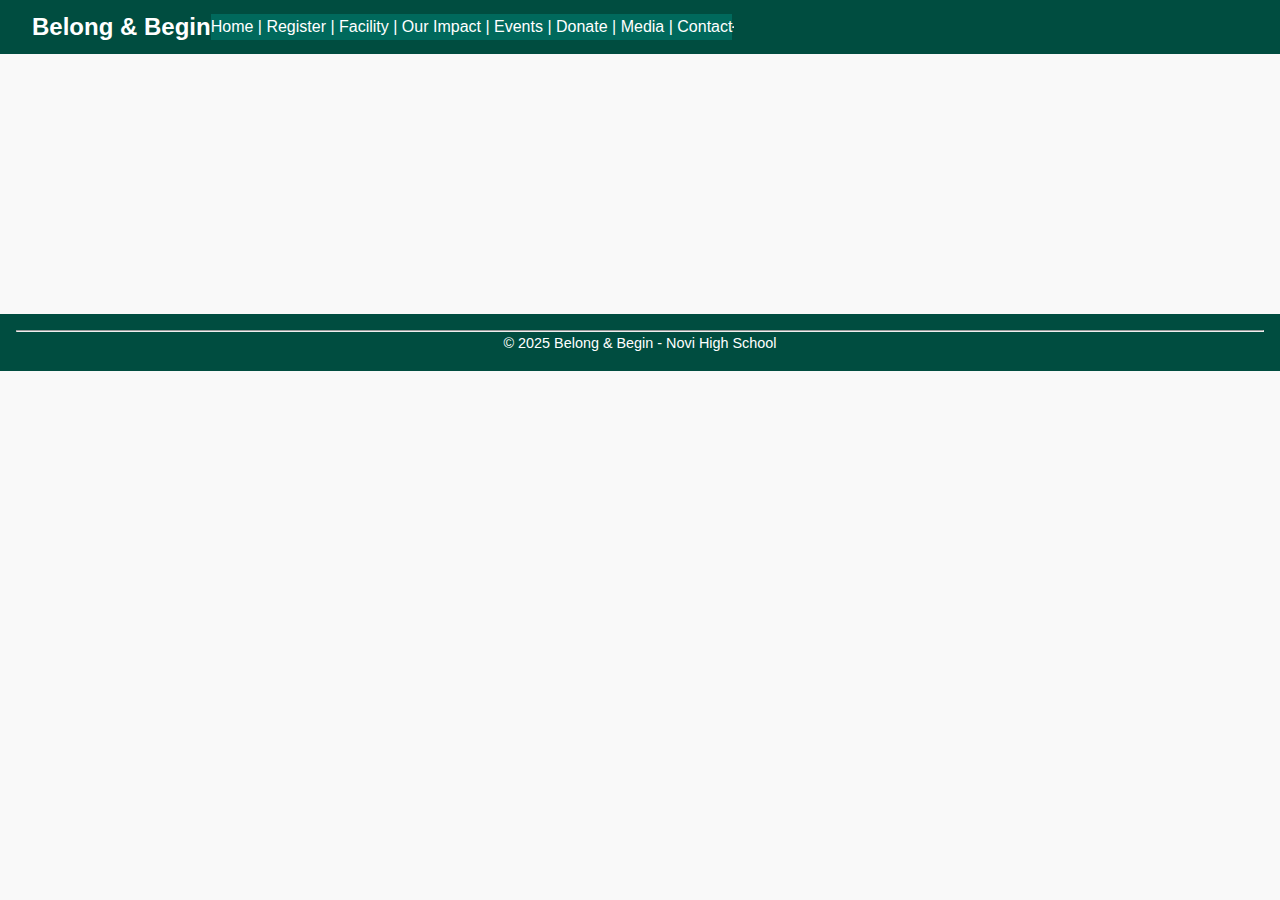
<file: contact.html>
<!DOCTYPE html>
<html lang="en">
<head>
    <meta charset="UTF-8" />
    <meta name="viewport" content="width=device-width, initial-scale=1" />
    <title>Contact - Belong & Begin</title>
    <link rel="stylesheet" href="style.css" />
</head>
<body>
    <header>
        <h1>Belong & Begin</h1>
        <nav>
            <a href="index.html">Home</a> |
            <a href="register.html">Register</a> |
            <a href="facility.html">Facility</a> |
            <a href="impact.html">Our Impact</a> |
            <a href="events.html">Events</a> |
            <a href="donate.html">Donate</a> |
            <a href="media.html">Media</a> |
            <a href="contact.html">Contact</a>
        </nav>
        <hr/>
    </header>

    <main>
        <section>
            <h2>Contact Us</h2>
            <p>If you have questions or want to get involved, please reach out!</p>
            <p>
                Email:
                <a
                    href="https://mail.google.com/mail/?view=cm&fs=1&to=belongandbegin@gmail.com"
                    target="_blank"
                >
                    belongandbegin@gmail.com
                </a>
            </p>
            <p>Instagram: @belongandbegin</p>
        </section>
    </main>

    <footer>
        <hr/>
        <p>© 2025 Belong & Begin - Novi High School</p>
    </footer>
</body>
</html>
</file>
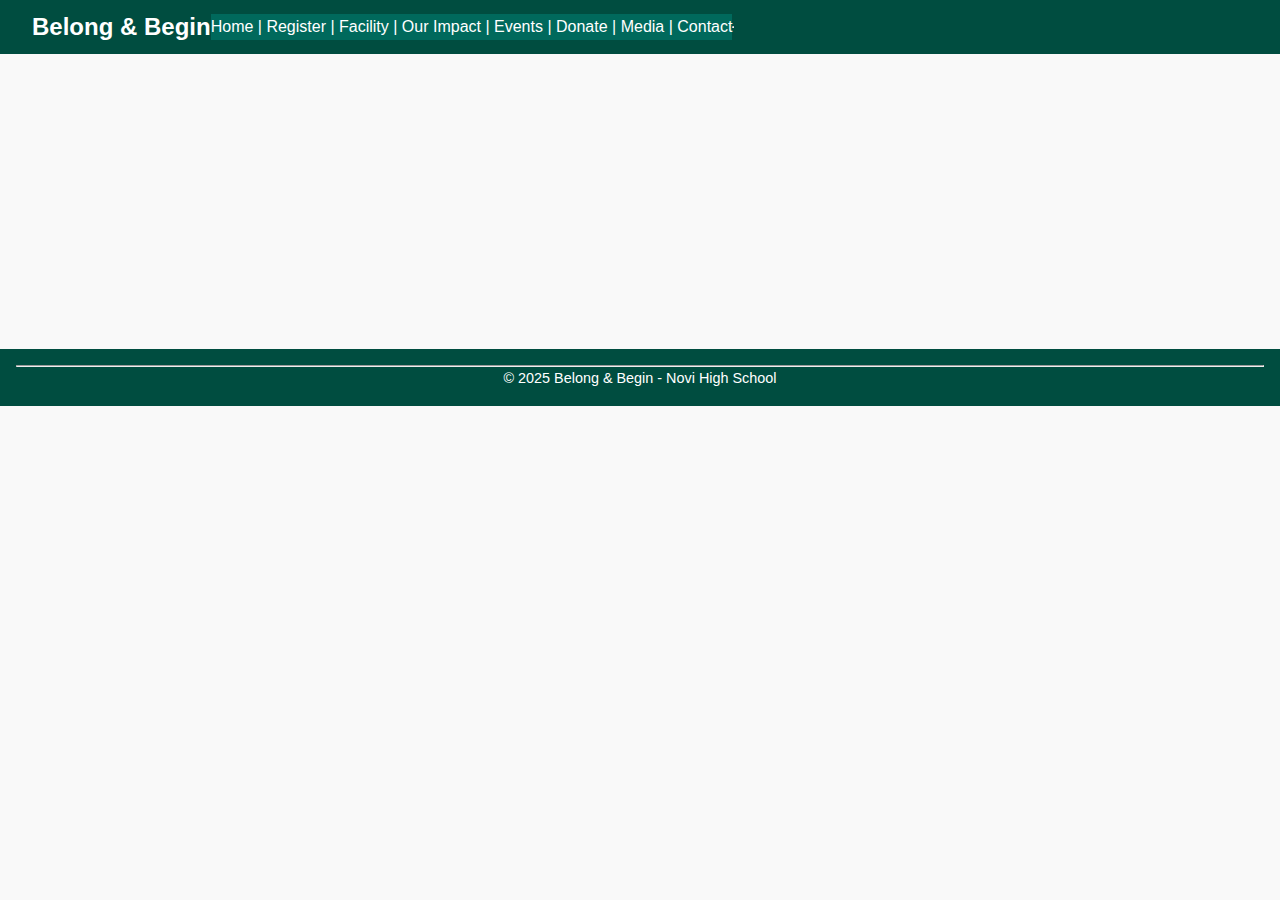
<file: donate.html>
<!DOCTYPE html>
<html lang="en">
<head>
    <meta charset="UTF-8" />
    <meta name="viewport" content="width=device-width, initial-scale=1" />
    <title>Donate - Belong & Begin</title>
    <link rel="stylesheet" href="style.css" />
</head>
<body>
    <header>
        <h1>Belong & Begin</h1>
        <nav>
            <a href="index.html">Home</a> |
            <a href="register.html">Register</a> |
            <a href="facility.html">Facility</a> |
            <a href="impact.html">Our Impact</a> |
            <a href="events.html">Events</a> |
            <a href="donate.html">Donate</a> |
            <a href="media.html">Media</a> |
            <a href="contact.html">Contact</a>
        </nav>
        <hr/>
    </header>

    <main>
        <section>
            <h2>Support Our Mission</h2>
            <p>Your donations help us create an inclusive and welcoming space for all students.</p>
            <ul>
                <li>Donate via Venmo: @BelongAndBegin</li>
                <li>Donate via PayPal: <a href="https://paypal.me/YOURPAYPAL" target="_blank">paypal.me/YOURPAYPAL</a></li>
                <li>We also accept donations of furniture, books, and supplies to enrich our space.</li>
            </ul>
            <p>If you would like to become a sponsor, please contact us for partnership opportunities.</p>
        </section>
    </main>

    <footer>
        <hr/>
        <p>© 2025 Belong & Begin - Novi High School</p>
    </footer>
</body>
</html>
</file>
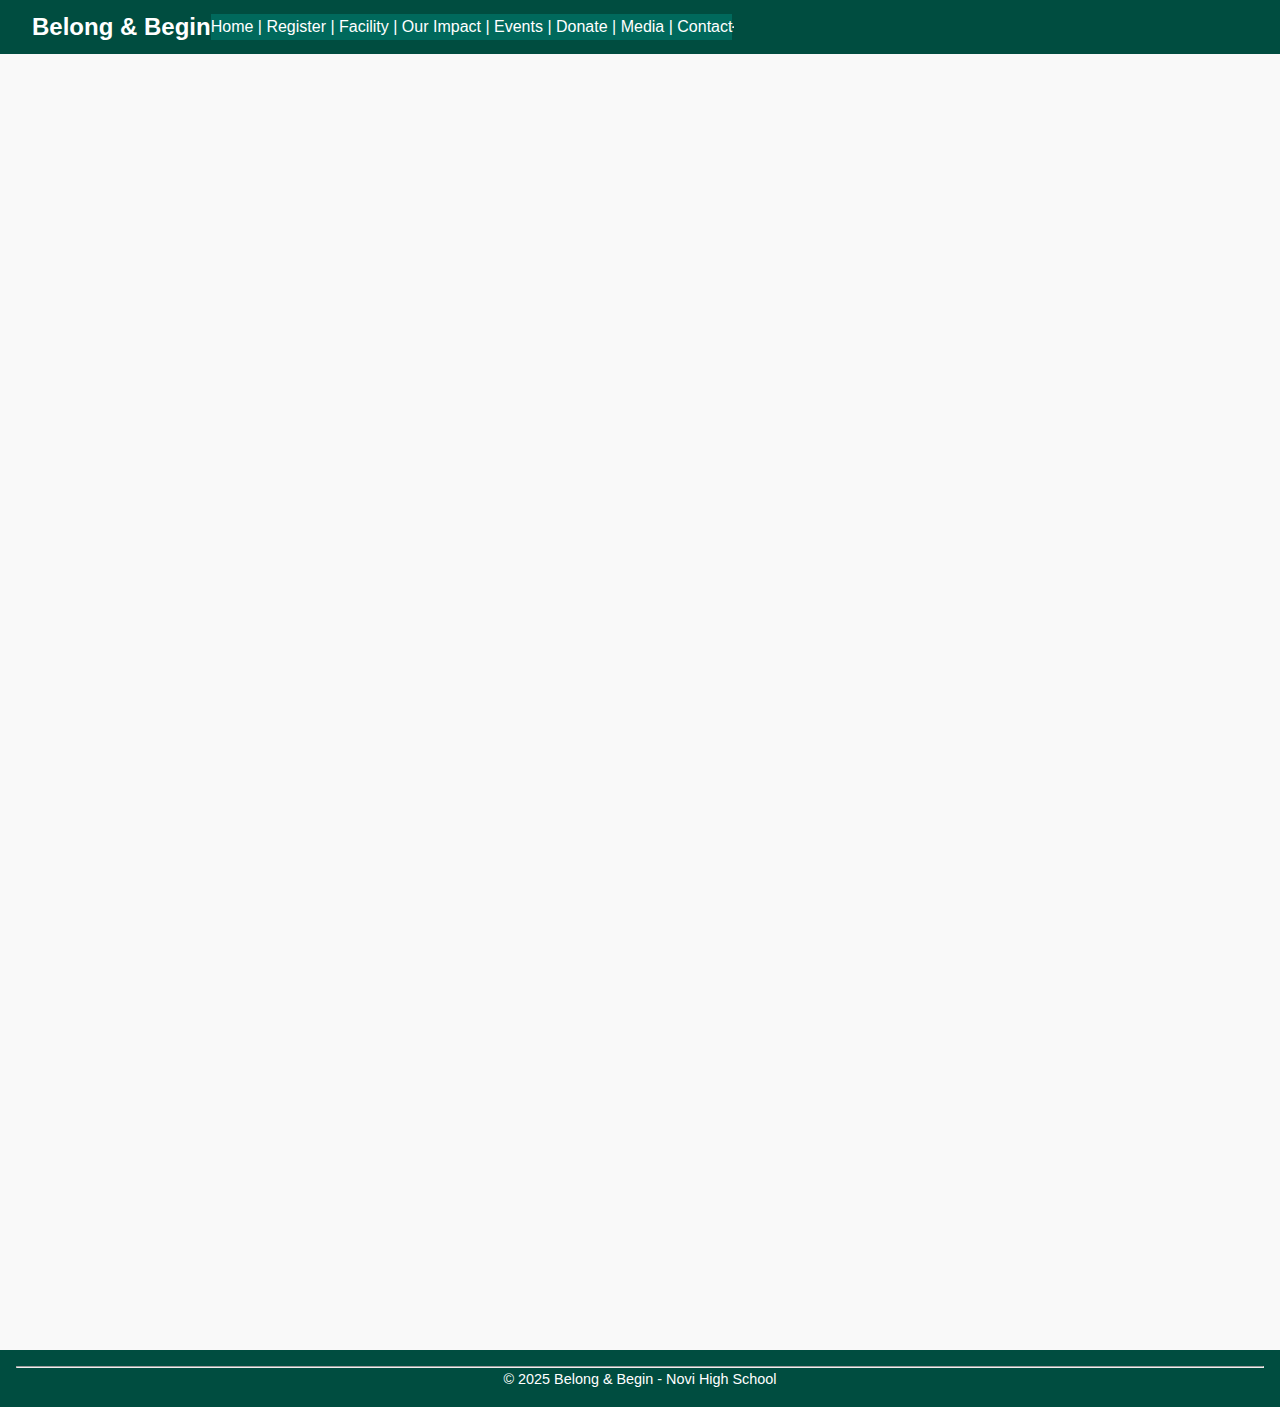
<file: facility.html>
<!DOCTYPE html>
<html lang="en">
<head>
    <meta charset="UTF-8" />
    <meta name="viewport" content="width=device-width, initial-scale=1" />
    <title>Facility - Belong & Begin</title>
    <link rel="stylesheet" href="style.css" />
</head>
<body>
    <header>
        <h1>Belong & Begin</h1>
        <nav>
            <a href="index.html">Home</a> |
            <a href="register.html">Register</a> |
            <a href="facility.html">Facility</a> |
            <a href="impact.html">Our Impact</a> |
            <a href="events.html">Events</a> |
            <a href="donate.html">Donate</a> |
            <a href="media.html">Media</a> |
            <a href="contact.html">Contact</a>
        </nav>
        <hr/>
    </header>

    <main>
        <section>
            <h2>About Our Facility</h2>
            <p>Belong & Begin is committed to providing an accessible, inclusive, and fun environment for all students. Here’s what we will offer:</p>

            <h3>Rest & Seating Areas</h3>
            <ul>
                <li>Accessible seating and rest areas</li>
                <li>Bean bag chairs for sensory-sensitive students</li>
                <li>Adjustable height desks & chairs for wheelchair users and students with limb differences</li>
            </ul>

            <h3>Game Zones with Adaptive Equipment</h3>
            <ul>
                <li><strong>Sensory-sensitive games:</strong> tactile chess/checkers, Braille Monopoly, Braille playing cards</li>
                <li><strong>Adaptive gaming tech:</strong> Xbox Adaptive Controller with modular input devices, eye-tracking devices for gaming</li>
                <li><strong>Physically adaptive play:</strong> card/dice holders, lap trays, oversized foam Jenga, accessible Scrabble, UNO with digital/voice-based options</li>
                <li><strong>Adaptive equipment:</strong> lap trays, card/dice holders for easier participation</li>
            </ul>

            <h3>Physical Accessibility</h3>
            <ul>
                <li>Wheelchair-accessible entrances and hallways (36” wide paths, 60” turning spaces)</li>
                <li>Automatic doors, push-button cabinets and windows</li>
                <li>Non-slip floors to ensure safety for everyone</li>
            </ul>

            <h3>Sensory-Friendly Areas & Quiet Room</h3>
            <ul>
                <li>Separate quiet room with glass for light but reduced noise</li>
                <li>Calming spaces with bean bags, soft mats, cocoon chairs</li>
                <li>Dimmed or color-changing lighting</li>
                <li>Weighted blankets, calming textures, noise-reducing panels, and fidget kits</li>
                <li>Tactile play: sensory bins with rice, kinetic sand, or fabric textures</li>
                <li>Visual: bubble tubes, fiber-optic lights, lava lamps</li>
                <li>Auditory: calming music, noise-canceling headphones</li>
                <li>Fidget station: spinners, putty, pop-its, chewable jewelry</li>
            </ul>

            <h3>Art Station</h3>
            <ul>
                <li>Adjustable-height tables for use from wheelchairs or standing</li>
                <li>Clamp-on or tabletop easels to bring art surfaces closer</li>
                <li>Adaptive tools with large grips, wrist straps, or mounted holders</li>
                <li>Slip-resistant mats for stability during activities</li>
                <li>Calming colors and optional noise-canceling headphones during loud activities</li>
            </ul>

            <h4>Activities Offered:</h4>
            <ul>
                <li>Finger painting</li>
                <li>Sponge painting</li>
                <li>Play dough activities</li>
            </ul>

            <p>Our goal is to ensure every student, regardless of ability, feels welcomed, engaged, and supported in a safe environment where they can learn, play, and build friendships.</p>
        </section>
    </main>

    <footer>
        <hr/>
        <p>© 2025 Belong & Begin - Novi High School</p>
    </footer>
</body>
</html>
</file>
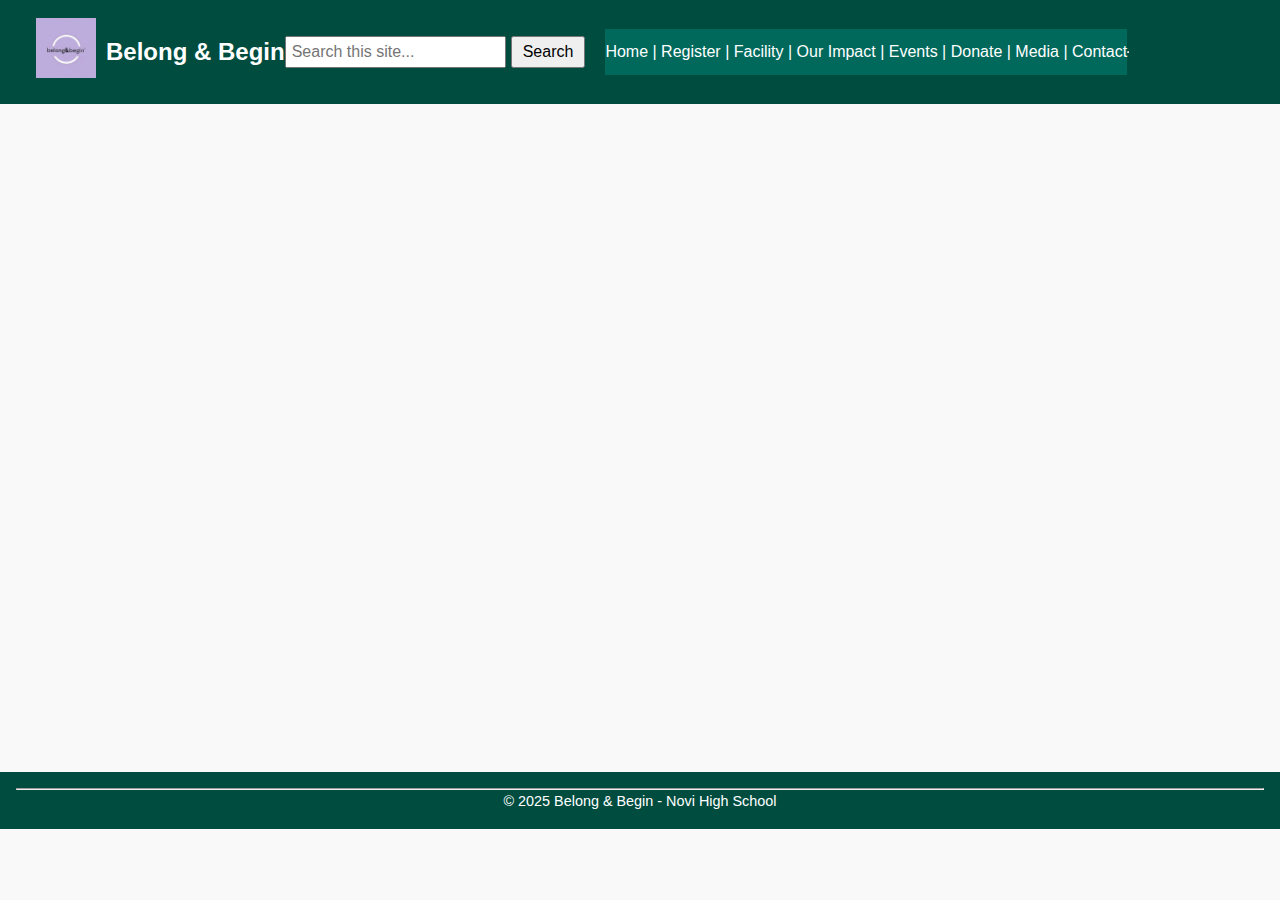
<file: ourimpact.html>
<!DOCTYPE html>
<html lang="en">
<head>
    <meta charset="UTF-8" />
    <meta name="viewport" content="width=device-width, initial-scale=1" />
    <title>Our Impact - Belong & Begin</title>
    <link rel="stylesheet" href="style.css" />
</head>
<body>
<header>
    <div style="display: flex; align-items: center; justify-content: space-between; flex-wrap: wrap; padding: 10px 20px;">
        <div style="display: flex; align-items: center; gap: 10px;">
            <a href="index.html">
                <img src="belong and beginlogo.jpg" alt="Belong & Begin Logo" style="max-width: 60px; height: auto;" />
            </a>
            <h1 style="margin: 0;">Belong & Begin</h1>
        </div>
        <form id="searchForm" style="display: flex; align-items: center; gap: 5px;">
            <input type="text" id="searchInput" placeholder="Search this site..." aria-label="Search" style="padding: 5px; font-size: 1rem;" />
            <button type="submit" style="padding: 5px 10px; font-size: 1rem; cursor: pointer;">Search</button>
        </form>
    </div>
    <nav style="text-align: center; padding: 10px 0;">
        <a href="index.html">Home</a> |
        <a href="register.html">Register</a> |
        <a href="facility.html">Facility</a> |
        <a href="impact.html">Our Impact</a> |
        <a href="events.html">Events</a> |
        <a href="donate.html">Donate</a> |
        <a href="media.html">Media</a> |
        <a href="contact.html">Contact</a>
    </nav>
    <hr/>
</header>

<script>
// site search
const pages = [
    { name: "Home", url: "index.html", keywords: ["home", "mission", "vision", "belong and begin"] },
    { name: "Register", url: "register.html", keywords: ["register", "volunteer", "sign up"] },
    { name: "Facility", url: "facility.html", keywords: ["facility", "accessible", "games", "sensory"] },
    { name: "Our Impact", url: "impact.html", keywords: ["impact", "community", "testimonials"] },
    { name: "Events", url: "events.html", keywords: ["events", "upcoming", "schedule"] },
    { name: "Donate", url: "donate.html", keywords: ["donate", "sponsor", "support"] },
    { name: "Media", url: "media.html", keywords: ["media", "flyers", "photos"] },
    { name: "Contact", url: "contact.html", keywords: ["contact", "email", "reach out"] },
];

document.getElementById('searchForm').addEventListener('submit', function(e) {
    e.preventDefault();
    const query = document.getElementById('searchInput').value.toLowerCase();
    for (let page of pages) {
        for (let keyword of page.keywords) {
            if (query.includes(keyword)) {
                window.location.href = page.url;
                return;
            }
        }
    }
    alert('No results found. Please try another keyword.');
});
</script>


    <main>
        <section style="padding: 20px; max-width: 800px; margin: auto;">
            <h2>Our Impact</h2>
            <p>Belong & Begin is dedicated to making Novi High School a place where every student feels welcome, supported, and included, regardless of ability.</p>
            
            <h3>How We Help Our Community</h3>
            <ul>
                <li>Providing a safe, accessible environment for students with and without disabilities to play, relax, and build friendships.</li>
                <li>Creating opportunities for high school students to volunteer and earn service hours while fostering empathy and leadership skills.</li>
                <li>Raising awareness about accessibility and inclusion within the Novi community.</li>
                <li>Encouraging families to connect and share experiences, building a stronger, united school community.</li>
            </ul>

            <h3>Community Testimonials</h3>
            <p>Check out what our families and students are saying:</p>
            <blockquote style="background: #f5f5f5; padding: 10px; border-left: 5px solid #4CAF50; margin: 10px 0;">
                “Belong & Begin has given my child a place to feel included and have fun with friends in a safe environment.” – Parent
            </blockquote>
            <blockquote style="background: #f5f5f5; padding: 10px; border-left: 5px solid #4CAF50; margin: 10px 0;">
                “Volunteering here helped me understand accessibility challenges and how to help others while having fun.” – Student Volunteer
            </blockquote>

            <p>We look forward to growing our impact through your support and participation!</p>
        </section>
    </main>

    <footer>
        <hr/>
        <p style="text-align: center;">© 2025 Belong & Begin - Novi High School</p>
    </footer>
</body>
</html>
</file>
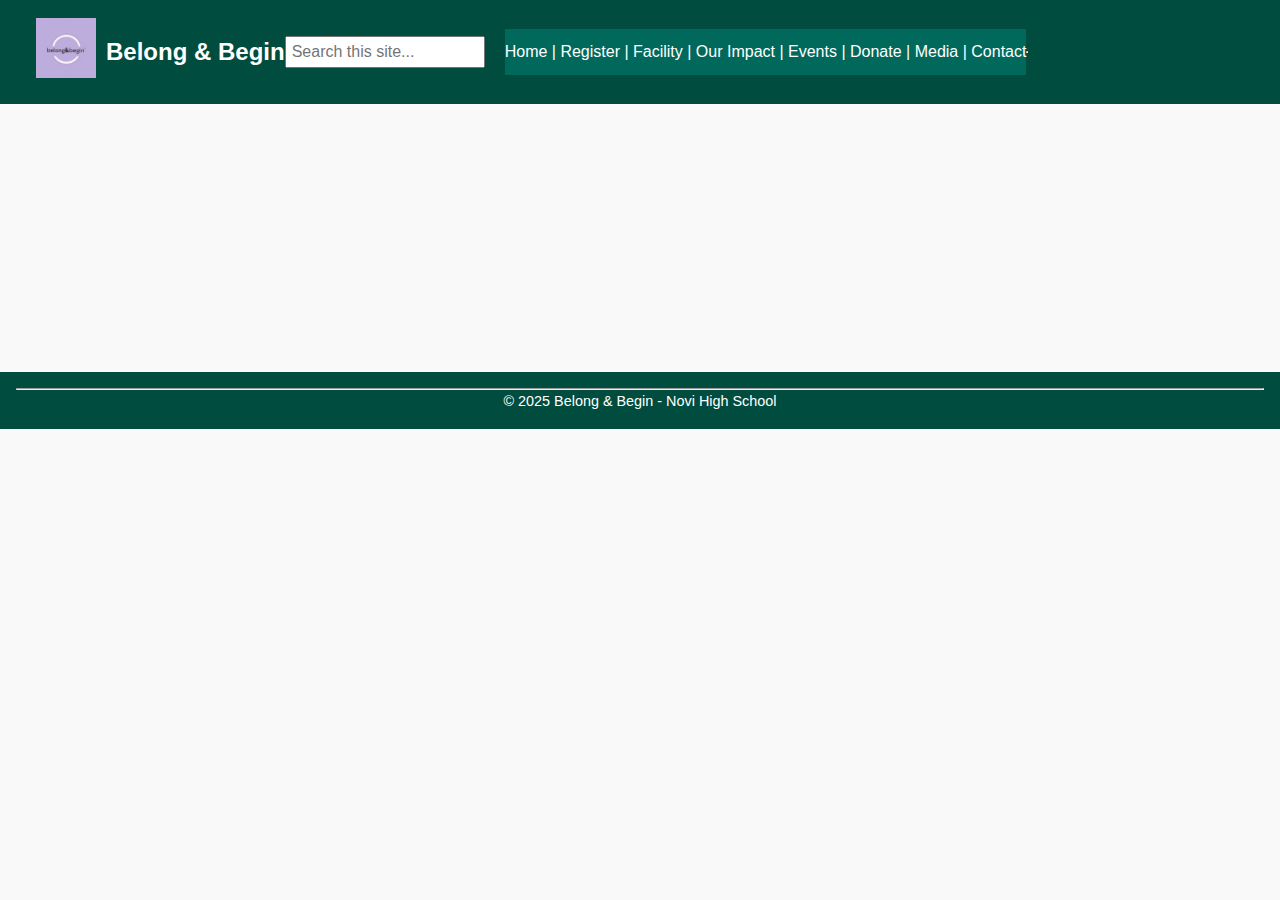
<file: register.html>
<!DOCTYPE html>
<html lang="en">
<head>
    <meta charset="UTF-8" />
    <meta name="viewport" content="width=device-width, initial-scale=1" />
    <title>Register - Belong & Begin</title>
    <link rel="stylesheet" href="style.css" />
</head>
<body>

<header>
    <div style="display: flex; align-items: center; justify-content: space-between; flex-wrap: wrap; padding: 10px 20px;">
        <div style="display: flex; align-items: center; gap: 10px;">
            <a href="index.html">
                <img src="belong and beginlogo.jpg" alt="Belong & Begin Logo" style="max-width: 60px; height: auto;" />
            </a>
            <h1 style="margin: 0;">Belong & Begin</h1>
        </div>
        <div style="position: relative;">
            <input type="text" id="searchInput" placeholder="Search this site..." aria-label="Search" style="padding: 5px; font-size: 1rem; width: 200px;" oninput="showSuggestions()" />
            <div id="suggestions" style="position: absolute; top: 35px; left: 0; background: white; border: 1px solid #ccc; width: 100%; z-index: 10; display: none;"></div>
        </div>
    </div>
    <nav style="text-align: center; padding: 10px 0;">
        <a href="index.html">Home</a> |
        <a href="register.html">Register</a> |
        <a href="facility.html">Facility</a> |
        <a href="impact.html">Our Impact</a> |
        <a href="events.html">Events</a> |
        <a href="donate.html">Donate</a> |
        <a href="media.html">Media</a> |
        <a href="contact.html">Contact</a>
    </nav>
    <hr/>
</header>

<script>
const pages = [
    { name: "Home", url: "index.html", keywords: ["home", "mission", "vision", "belong and begin"] },
    { name: "Register", url: "register.html", keywords: ["register", "volunteer", "sign up"] },
    { name: "Facility", url: "facility.html", keywords: ["facility", "accessible", "games", "sensory"] },
    { name: "Our Impact", url: "impact.html", keywords: ["impact", "community", "testimonials"] },
    { name: "Events", url: "events.html", keywords: ["events", "upcoming", "schedule"] },
    { name: "Donate", url: "donate.html", keywords: ["donate", "sponsor", "support"] },
    { name: "Media", url: "media.html", keywords: ["media", "flyers", "photos"] },
    { name: "Contact", url: "contact.html", keywords: ["contact", "email", "reach out"] },
];

function showSuggestions() {
    const query = document.getElementById('searchInput').value.toLowerCase();
    const suggestionsBox = document.getElementById('suggestions');
    suggestionsBox.innerHTML = '';
    if (query.trim() === '') {
        suggestionsBox.style.display = 'none';
        return;
    }
    let matches = pages.filter(page => page.keywords.some(keyword => keyword.includes(query) || page.name.toLowerCase().includes(query)));
    if (matches.length > 0) {
        matches.forEach(match => {
            const div = document.createElement('div');
            div.textContent = match.name;
            div.style.padding = '5px';
            div.style.cursor = 'pointer';
            div.addEventListener('click', () => {
                window.location.href = match.url;
            });
            suggestionsBox.appendChild(div);
        });
        suggestionsBox.style.display = 'block';
    } else {
        suggestionsBox.style.display = 'none';
    }
}

document.getElementById('searchInput').addEventListener('keydown', function(event) {
    if (event.key === 'Enter') {
        event.preventDefault();
        const query = document.getElementById('searchInput').value.toLowerCase();
        let match = pages.find(page => page.keywords.some(keyword => keyword.includes(query)) || page.name.toLowerCase().includes(query));
        if (match) {
            window.location.href = match.url;
        } else {
            alert('No results found. Please try another keyword.');
        }
    }
});
</script>



    <main>
        <section>
            <h2>Volunteer Registration</h2>
            <p>High school students can volunteer and earn service hours! Others in the community are also welcome to volunteer.</p>
            <p>We will soon add an online registration form here. For now, please contact us via our contact page if interested.</p>
        </section>
    </main>

    <footer>
        <hr/>
        <p>© 2025 Belong & Begin - Novi High School</p>
    </footer>
</body>
</html>
</file>
<file: style.css>
/* Reset */
* {
  margin: 0;
  padding: 0;
  box-sizing: border-box;
}

body {
  font-family: 'Helvetica Neue', sans-serif;
  line-height: 1.6;
  color: #333;
  background: #f9f9f9;
}

a {
  text-decoration: none;
  color: inherit;
}

img {
  max-width: 100%;
  height: auto;
}

/* Header */
header {
  background: #004d40;
  color: white;
  padding: 0.5rem 1rem;
  display: flex;
  align-items: center;
}

header img.logo {
  height: 50px;
}

header h1 {
  margin-left: 1rem;
  font-size: 1.5rem;
}

/* Navbar */
nav {
  background: #00695c;
}

.navbar {
  display: flex;
  justify-content: center;
  flex-wrap: wrap;
  list-style: none;
  position: relative;
}

.navbar li {
  position: relative;
}

.navbar > li > a {
  display: block;
  padding: 1rem 1.5rem;
  color: white;
  transition: background 0.3s;
}

.navbar > li > a:hover {
  background: #00796b;
}

/* Dropdown */
.dropdown-content {
  opacity: 0;
  visibility: hidden;
  position: absolute;
  top: 100%;
  left: 0;
  background: white;
  min-width: 180px;
  box-shadow: 0 4px 8px rgba(0,0,0,0.1);
  transform: translateY(-10px);
  transition: all 0.3s ease;
  z-index: 1000;
}

.dropdown-content li a {
  display: block;
  padding: 0.75rem 1rem;
  color: #333;
}

.dropdown-content li a:hover {
  background: #eee;
}

.dropdown:hover .dropdown-content {
  opacity: 1;
  visibility: visible;
  transform: translateY(0);
}

/* Hero Section */
.hero {
  background: linear-gradient(rgba(0,0,0,0.5), rgba(0,0,0,0.5)), url('assets/hero.jpg') center/cover no-repeat;
  color: white;
  text-align: center;
  padding: 6rem 2rem;
}

.hero h2 {
  font-size: 2.5rem;
  margin-bottom: 1rem;
}

.hero p {
  font-size: 1.2rem;
  margin-bottom: 2rem;
}

.btn {
  background: #00796b;
  color: white;
  padding: 0.75rem 1.5rem;
  border-radius: 5px;
  transition: transform 0.2s, background 0.3s;
  display: inline-block;
}

.btn:hover {
  background: #004d40;
  transform: scale(1.05);
}

/* Sections */
section {
  padding: 3rem 1rem;
  max-width: 900px;
  margin: auto;
  opacity: 0;
  transform: translateY(20px);
  transition: opacity 0.6s ease, transform 0.6s ease;
}

section.visible {
  opacity: 1;
  transform: translateY(0);
}

section h3 {
  font-size: 1.8rem;
  margin-bottom: 1rem;
  text-align: center;
}

section p {
  text-align: center;
  max-width: 700px;
  margin: 0 auto 1rem;
}

footer {
  background: #004d40;
  color: white;
  text-align: center;
  padding: 1rem;
  font-size: 0.9rem;
}

.image-gallery {
  display: flex;
  flex-wrap: wrap;
  gap: 10px;
  justify-content: center;
  margin-top: 1rem;
}

.image-gallery img {
  width: 30%;
  border-radius: 8px;
}

.feature-list {
  list-style: none;
  text-align: center;
}

.feature-list li {
  margin: 0.5rem 0;
}

@media (max-width: 768px) {
  .navbar {
    flex-direction: column;
  }

  .image-gallery img {
    width: 80%;
  }
}
</file>
